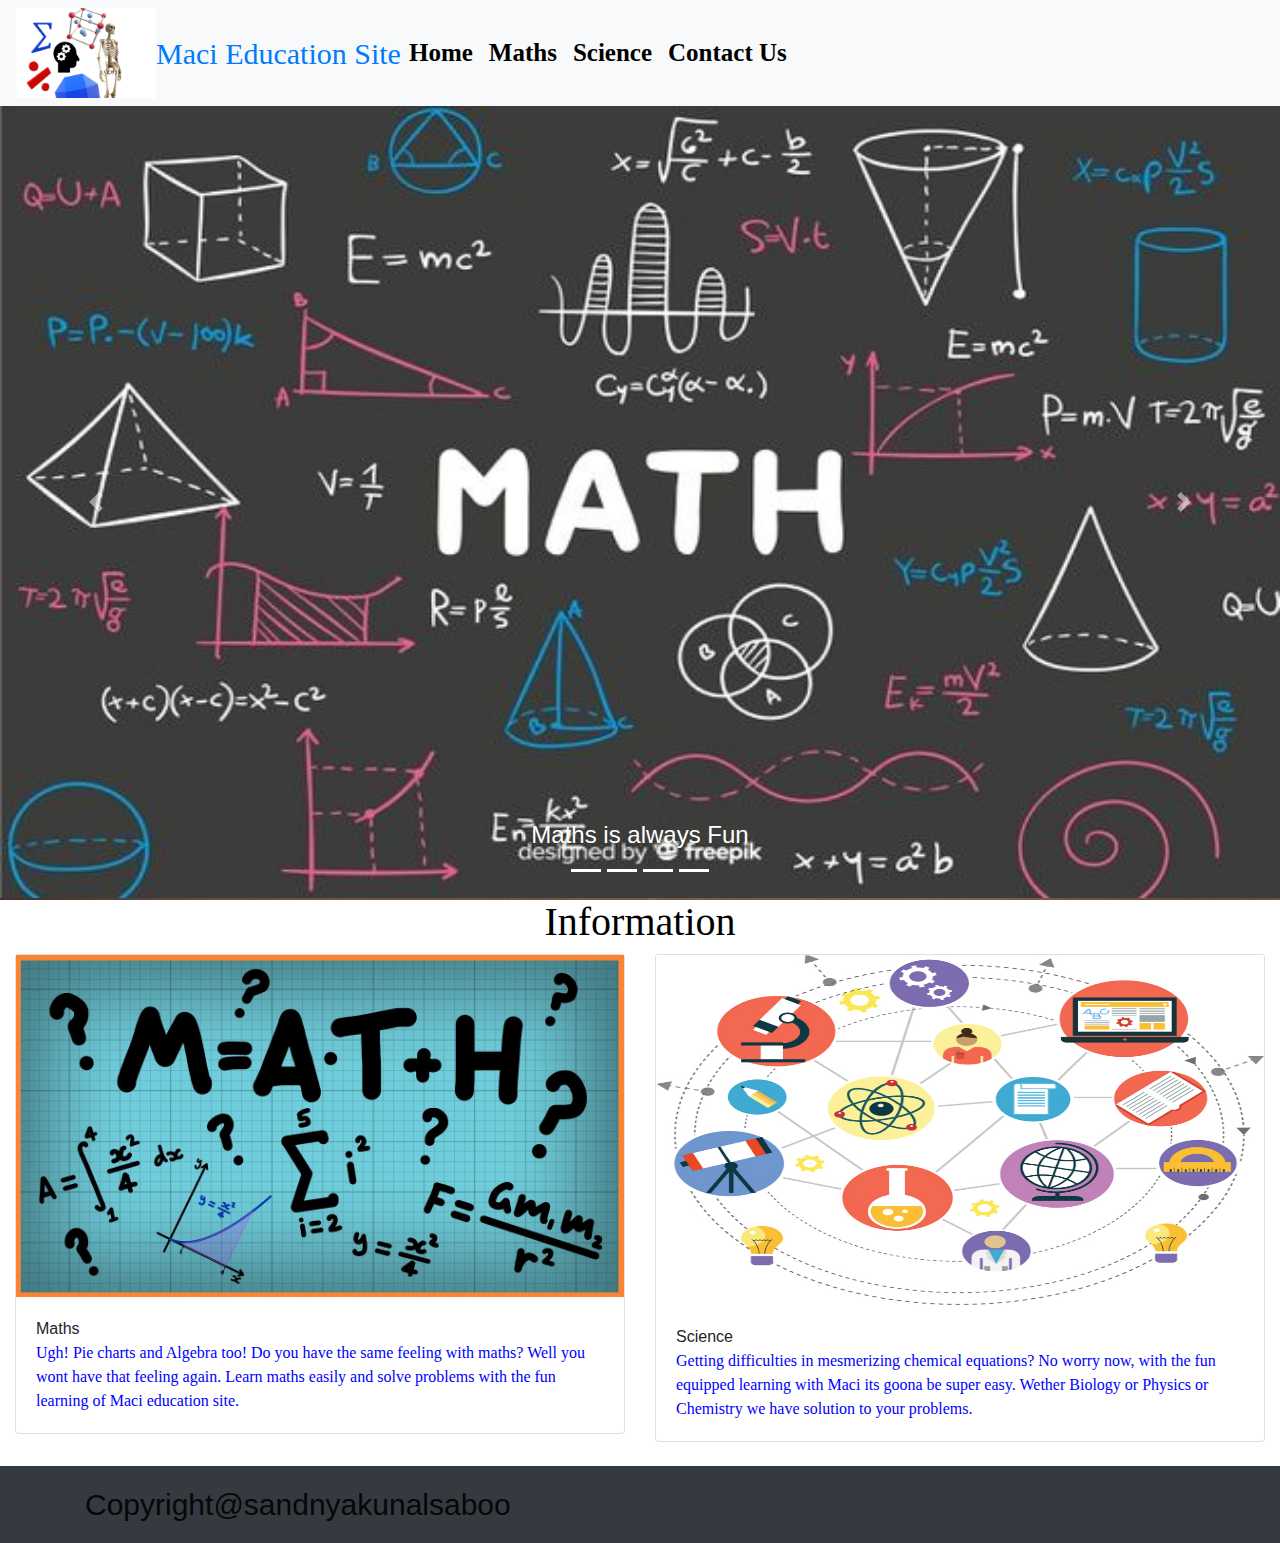
<file: index.html>
<!DOCTYPE html>
   <head>
	    <title>MaciEducation</title>
	    <link rel="stylesheet" href="css/style.css"></link> 
	    <link rel="stylesheet" href="css/bootstrap.min.css"></link>
	    <script src="js/jquery.min.js"></script>
	    <script src="js/bootstrap.min.js"></script>
    <style>
    	        footer{
        	font-size:30px;
        	color: #070707;
        }
        marquee {
        	font-size: 25px;
        	color: orange;
        }
          </style>
      </head>
      <body >
      	<header>
      		<nav
	    	class="navbar navbar-expand-lg navbar-light bg-light">
	    	<img src="images/Logo2.png"
	    	height="90" width="140">
	    	<a href="#" id="LogoTittle">Maci Education Site </a> <button class="navbar-toggler" type="button" data-toggle="collapse" data-target="#navbarNav" aria-controls="navbarNav" aria-expanded="false" aria-label="Toggle navigation">
    <span class="navbar-toggler-icon"></span>
  </button>
	    	<div class="collapse navbar-collapse" id="navbarNav">
	    		<ul class="navbar-nav">
	    			<li class="nav-item active"> 
	    				<a href="index.html" class="nav-link" id="Menu1"><b>Home</b></a>
	    			</li>
	    				
	    				<li class="nav-item"> 
	    					<a href="Math.html" class="nav-link" id="Menu3"><b>Maths </b></a>
	    				</li>
	    				<li class="nav-item"> 
	    					<a href="Science.html" class="nav-link" id="Menu4"><b> Science</b></a>
	    				</li>
              <LI class="nav-item"> 
                <a href="Contact.html" class="nav-link" id="Menu2"><b>Contact Us</b></a>
              </LI>
	    		</ul>
	    	</div>
	    </nav>
	</header>
      		<main>
      			<section>
      				<div class="carousel slide" id="imageSlider" data-ride="carousel">
      					<ul class="carousel-indicators">
      					<li data-target="#imageSlider" data-slide-to="0" class= "active"> </li>
      					<li data-target="#imageSlider" data-slide-to="1" class= "active"> </li>
      					<li data-target="#imageSlider" data-slide-to="2" class= "active"> </li>	
      					<li data-target="#imageSlider" data-slide-to="3" class= "active"> </li>					
      					</ul>
      					<div class="carousel-inner">
      						<div class="carousel-item active">
      							<img src="images/Maths1.jpg" >
      							<div class="carousel-caption" id="Slide1"> <h4>Maths is always Fun</h4> 
      						</div>
      						</div>
      							<div class="carousel-item ">
      							<img src="images/Science4.jpg" >
      							<div class="carousel-caption" id="Slide2"> <h4>Learn chemicals easily</h4> 
      						</div>
      						</div>
      							<div class="carousel-item ">
      							<img src="images/Maths2.jpg" >
      							<div class="carousel-caption" id="Slide3"> <h4>Test your knowlege</h4> 
      						</div>
      						</div>
      							<div class="carousel-item ">
      							<img src="images/Science2.jpg" >
      							<div class="carousel-caption" id="Slide4"> <h4>Fun Triva</h4>
      						</div>
      							</div>
      					</div>
      					<a class="carousel-control-prev" href="#imageSlider" data-slide="prev">
      						<span class = "carousel-control-prev-icon"> </span>
      					</a>
      					<a class="carousel-control-next" href="#imageSlider" data-slide="next">
      						<span class="carousel-control-next-icon"></span>
      					</a>
      				</div>
      			</section>
      			<section class="container-fluid">
      				<div class="row">
      					<div class="col-md-12">
      						<center>
      							<h2 class="sectiontitle" id="Info">Information</h2>
      						</center>	
      					</div>
      				</div>
      				<div class="row">
      					<div class = "col-md-6">
      						<div class="card ">
      						<img src="images/Math3.jpg">
      						<div class="card-body">
      							<div class="card-tittle">Maths
      								</div>
      								<p class="card-text" id="Maths">Ugh! Pie charts and Algebra too! Do you have the same feeling with maths? Well you wont have that feeling again. Learn maths easily and solve problems with the fun learning of Maci education site.</p>	
      						</div>
      				</div>
      				</div>
      				    <div class = "col-md-6">
      						<div class="card ">
      						<img src="images/Science5.jpg">
      						<div class="card-body">
      							<div class="card-tittle">Science
      								</div>
      								<p class="card-text" id="Science" >Getting difficulties in mesmerizing chemical equations? No worry now, with the fun equipped learning with Maci its goona be super easy. Wether Biology or Physics or Chemistry we have solution to your problems.</p>
      								
      									
      									
      						
      						</div>
      					</div>
      					</div>
      					</div>      
      				</div>
      			</section>
      			<section>
      				
      			</section>
      			<SECTION>
      				
      				
      				
		
      			</SECTION>
      		
        
    </main>
        <footer class=" footer mt-4 py-3 bg-dark">
        	<div class="container">
        Copyright@sandnyakunalsaboo
    </div>
    </footer>
    </body>
  </html>
</file>
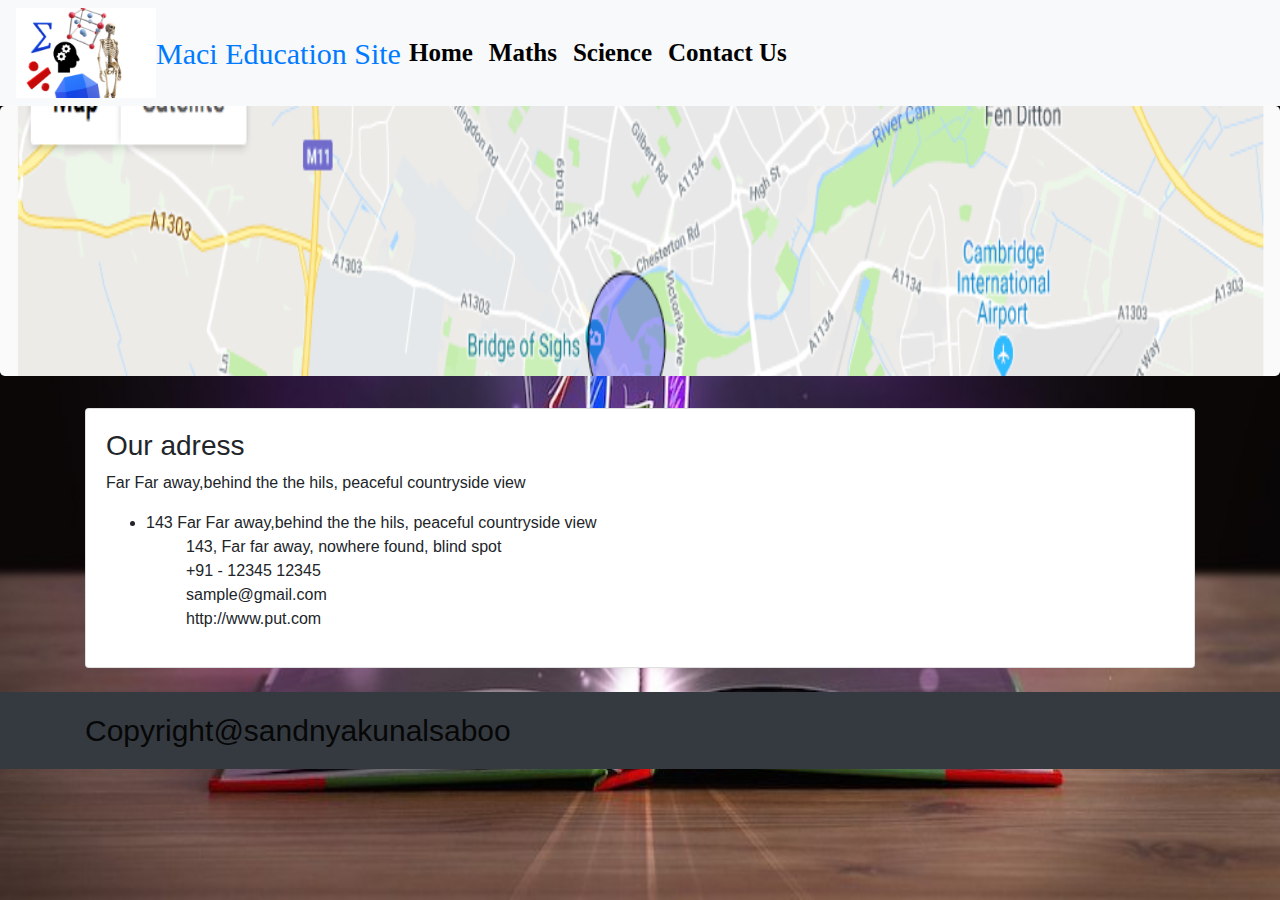
<file: Contact.html>
<!DOCTYPE html>
   <head>
	    <title>MaciEducation</title>
	    <link rel="stylesheet" href="css/style.css"></link> 
	    <link rel="stylesheet" href="https://use.fontawesome.com/releases/v5.6.3/css/all.css" integrity="sha384-UHRtZLI+pbxtHCWp1t77Bi1L4ZtiqrqD80Kn4Z8NTSRyMA2Fd33n5dQ8lWUE00s/" crossorigin="anonymous">
	    <link rel="stylesheet" href="css/bootstrap.min.css"></link>
	    <script src="js/jquery.min.js"></script>
	    <script src="js/bootstrap.min.js"></script>
    <style>
    	        footer{
        	font-size:30px;
        	color: #070707;
        }
        marquee {
        	font-size: 25px;
        	color: orange;
        }
          </style>
      </head>
      <body >
      	<header>
      		<nav
	    	class="navbar navbar-expand-lg navbar-light bg-light">
	    	<img src="images/Logo2.png"
	    	height="90" width="140">
	    	<a href="#" id="LogoTittle">Maci Education Site </a> <button class="navbar-toggler" type="button" data-toggle="collapse" data-target="#navbarNav" aria-controls="navbarNav" aria-expanded="false" aria-label="Toggle navigation">
    <span class="navbar-toggler-icon"></span>
  </button>
	    	<div class="collapse navbar-collapse" id="navbarNav">
	    		<ul class="navbar-nav">
	    			<li class="nav-item active"> 
	    				<a href="index.html" class="nav-link" id="Menu1"><b>Home</b></a>
	    			</li>
	    				
	    				<li class="nav-item"> 
	    					<a href="Math.html" class="nav-link" id="Menu3"><b>Maths </b></a>
	    				</li>
	    				<li class="nav-item"> 
	    					<a href="Science.html" class="nav-link" id="Menu4"><b> Science</b></a>
	    				</li>
	    				<LI class="nav-item"> 
	    					<a href="Contact.html" class="nav-link" id="Menu2"><b>Contact Us</b></a>
	    				</LI>
	    		</ul>
	    	</div>
	    </nav>
	</header>
	<MAIN>
	<div class="jumbotron p-5 contact-img"></div>
	<section>
				<div class="container">
					<div class="row">
						<div class="col-md-12">
							<div class="card">
								<div class="card-body">
									<H3>Our adress</H3>
									<p>
										Far Far away,behind the the hils, peaceful countryside view
									</p>
									<ul>
										<li class="fas fa-map"> 143 Far Far away,behind the the hils, peaceful countryside view
									</li>
									
										<ul style="list-style: none;">
										<li> <i class="fas fa-map"></i> 143, Far far away, nowhere found, blind spot </li>
										<li><i class="fas fa-phone"></i> +91 - 12345 12345 </li>
										<li><i class="fas fa-address-book"></i> sample@gmail.com </li>
										<li><i class="fas fa-award"></i> http://www.put.com</li>
									</ul>
									</ul>

									</div>
							</div>
						</div>
					</div>
				</div>
			</section>



	</MAIN>
	 <footer class=" footer mt-4 py-3 bg-dark">
        	<div class="container">
        Copyright@sandnyakunalsaboo
    </div>
    </footer>
    </body>
  </html>
</file>
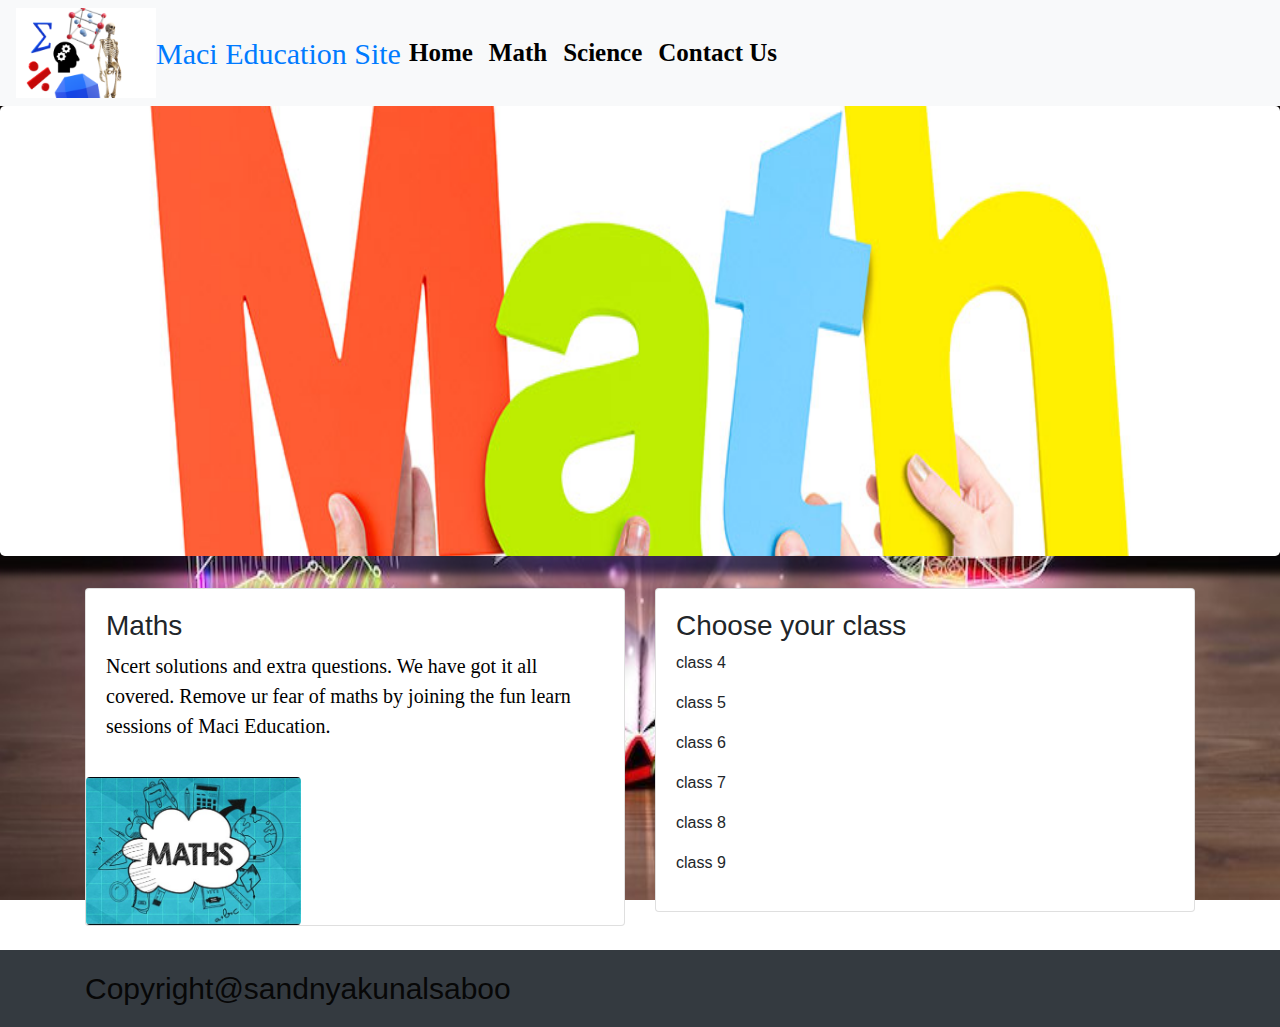
<file: Math.html>
<!DOCTYPE html>
   <head>
	    <title>MaciEducation</title>
	    <link rel="stylesheet" href="css/style.css"></link> 
	    <link rel="stylesheet" href="css/bootstrap.min.css"></link>
	    <script src="js/jquery.min.js"></script>
	    <script src="js/bootstrap.min.js"></script>
    <style>
    	        footer{
        	font-size:30px;
        	color: #070707;
        }
        marquee {
        	font-size: 25px;
        	color: orange;
        }
          </style>
      </head>
      <body>
      	<header>
      		<nav
	    	class="navbar navbar-expand-lg navbar-light bg-light">
	    	<img src="images/Logo2.png"
	    	height="90" width="140">
	    	<a href="#" id="LogoTittle">Maci Education Site </a> <button class="navbar-toggler" type="button" data-toggle="collapse" data-target="#navbarNav" aria-controls="navbarNav" aria-expanded="false" aria-label="Toggle navigation">
    <span class="navbar-toggler-icon"></span>
  </button>
	    	<div class="collapse navbar-collapse" id="navbarNav">
	    		<ul class="navbar-nav">
	    			<li class="nav-item active"> 
	    				<a href="index.html" class="nav-link" id="Menu1"><b>Home</b></a>
	    			</li>
	    				
	    				<li class="nav-item"> 
	    					<a href="Math.html" class="nav-link" id="Menu3"><b>Math</b></a>
	    				</li>
	    				<li class="nav-item"> 
	    					<a href="Science.html" class="nav-link" id="Menu4"><b> Science</b></a>
	    				</li>
	    				<LI class="nav-item"> 
	    					<a href="Contact.html" class="nav-link" id="Menu2"><b>Contact Us</b></a>
	    				</LI>
	    		</ul>
	    	</div>
	    </nav>
	</header>
	<div class="jumbotron p-5 Math-img">
		</div>
	<main>
		
 <section>
				<div class="container">
					<div class="row">
						<div class="col-md-6">
							<div class="card">
								<div class="card-body">
									<h3>Maths </h3>
									<p id="Mathsinfo"> Ncert solutions and extra questions. We have got it all covered. Remove ur fear of maths by joining the fun learn sessions of Maci Education.</p>


								</div>

								<img class="rounded float-right" src="images/Maths4.jpg" height="20%" width="40%" alt="its my home page"/>
							</div>
						</div>
						<div class="col-md-6">
							<div class="card">
								<div class="card-body">
									<h3>Choose your class</h3>
									<p> class 4 </p>
									<p> class 5 </p>
									<p> class 6 </p>
									<p> class 7 </p>
									<p> class 8 </p>
									<p> class 9 </p>

								</div>
								
								
							</div>
						</div>
					</div>
				
		
			
					<div class="row">
						
					</div>
				</div>
			</section>
  	</main>
	<footer class=" footer mt-4 py-3 bg-dark">
	        	<div class="container">
        Copyright@sandnyakunalsaboo
    </div>
    </footer>
    </body>
  </html>
</file>
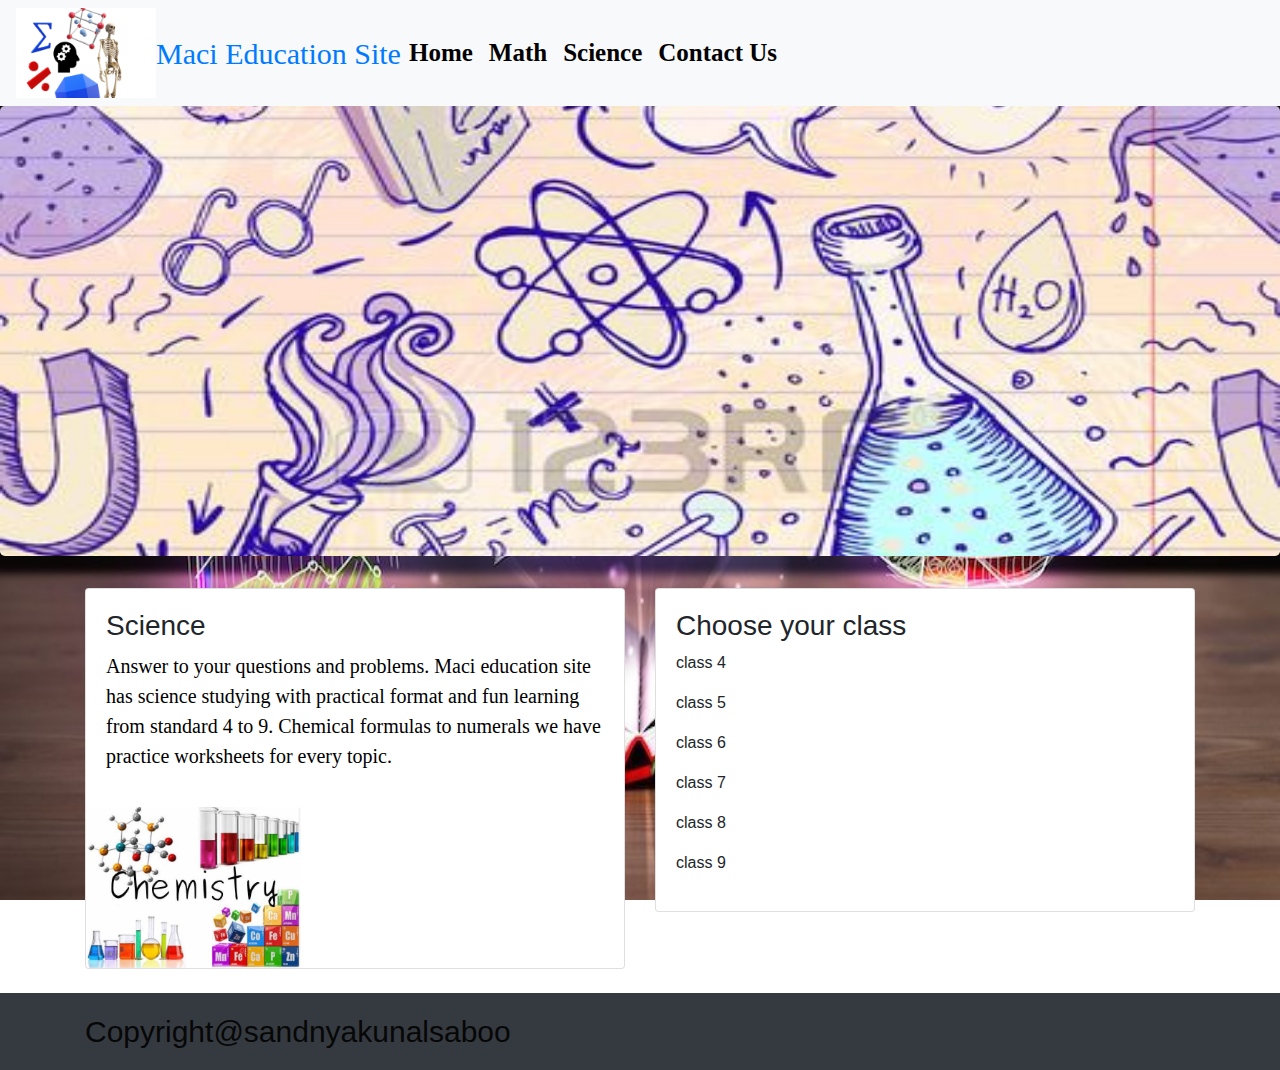
<file: Science.html>
<!DOCTYPE html>
   <head>
	    <title>MaciEducation</title>
	    <link rel="stylesheet" href="css/style.css"></link> 
	    <link rel="stylesheet" href="css/bootstrap.min.css"></link>
	    <script src="js/jquery.min.js"></script>
	    <script src="js/bootstrap.min.js"></script>
    <style>
    	        footer{
        	font-size:30px;
        	color: #070707;
        }
        marquee {
        	font-size: 25px;
        	color: orange;
        }
          </style>
      </head>
      <body>
      	<header>
      		<nav
	    	class="navbar navbar-expand-lg navbar-light bg-light">
	    	<img src="images/Logo2.png"
	    	height="90" width="140">
	    	<a href="#" id="LogoTittle">Maci Education Site </a> <button class="navbar-toggler" type="button" data-toggle="collapse" data-target="#navbarNav" aria-controls="navbarNav" aria-expanded="false" aria-label="Toggle navigation">
    <span class="navbar-toggler-icon"></span>
  </button>
	    	<div class="collapse navbar-collapse" id="navbarNav">
	    		<ul class="navbar-nav">
	    			<li class="nav-item active"> 
	    				<a href="index.html" class="nav-link" id="Menu1"><b>Home</b></a>
	    			</li>
	    				
	    				<li class="nav-item"> 
	    					<a href="Math.html" class="nav-link" id="Menu3"><b>Math</b></a>
	    				</li>
	    				<li class="nav-item"> 
	    					<a href="Science.html" class="nav-link" id="Menu4"><b> Science</b></a>
	    				</li>
	    				<LI class="nav-item"> 
	    					<a href="Contact.html" class="nav-link" id="Menu2"><b>Contact Us</b></a>
	    				</LI>
	    		</ul>
	    	</div>
	    </nav>
	</header>
	<div class="jumbotron p-5 science-img">
		</div>
	<main>
		
 <section>
				<div class="container">
					<div class="row">
						<div class="col-md-6">
							<div class="card">
								<div class="card-body">
									<h3>Science</h3>
									<p id="Scienceinfo">Answer to your questions and problems. Maci education site has science studying with practical format and fun learning from standard 4 to 9. 


Chemical formulas to numerals we have practice worksheets for every topic.</p>


								</div>

								<img class="rounded float-right" src="images/Science7.jpg" height="20%" width="40%" alt="its my home page"/>
							</div>
						</div>
						<div class="col-md-6">
							<div class="card">
								<div class="card-body">
									<h3>Choose your class</h3>
									<p> class 4 </p>
									<p> class 5 </p>
									<p> class 6 </p>
									<p> class 7 </p>
									<p> class 8 </p>
									<p> class 9 </p>

								</div>
								
								
							</div>
						</div>
					</div>
				
		
			
					<div class="row">
						
					</div>
				</div>
			</section>
  	</main>
	<footer class=" footer mt-4 py-3 bg-dark">
	        	<div class="container">
        Copyright@sandnyakunalsaboo
    </div>
    </footer>
    </body>
  </html>
</file>
<file: css/style.css>
body{
    background-image: url('../images/background2.jpg');
    background-repeat: no-repeat;
    background-attachment: fixed;
    background-size: 100% 100%
            }
        #table1 {
        	font-family:Cooper Black;
        	background-color: #ffffff;
        	
        }
        #table1 th {
        	text-align:center;
        	background-color:#8D59CF;
        	color: #98E80E
        }
        header{
            color: red;
        }
        #LogoTittle {
            font-family: Segoe Script;
            font-size: 30px;
            text-decoration: none;

        }
        #Menu1{
            font-family: Forte;
            font-size: 25px;
            color: black 
        }
        #Menu2 {
            font-family: Forte;
            font-size: 25px;
            color: black
        }
        #Menu3 {
            font-family: Forte;
            font-size: 25px;
            color: black
        }
        #Menu4 {
            font-family: Forte;
            font-size: 25px;
            color: black 
        }
        .carousel-inner img {
            max-height: 88vh;
            width: 100%;
        }
    .card img{ 
        max-height: 350px;
    }
#Science{
    color: blue;
    font-family: Elephant;
}
#Maths{
    color: blue;
    font-family: Elephant;
    }
    #Slide2{
        color: black;
    }
    #Slide3{
        color: purple;
    }
    #Slide4{
        color: black;
    }
#Info{
    font-family: Lucida Handwriting;
    font-size: 40px;
    color: black;
}
#Scienceinfo{
    font-size: 20px;
    color: black;
    font-family: Broadway;

}
#Mathsinfo{font-size: 20px;
    color: black;
    font-family: Broadway;
}
.science-img{
    background-image: url('../images/Science10.jpg');
    background-repeat: repeat-y;
    background-attachment: fixed;
    background-size: 100% 100%;
    height : 50vh;
}
.contact-img{
    background-image: url('../images/contact.png');
    background-repeat: repeat-y;
    background-attachment: fixed;
    background-size: 100% 100%;
    height : 30vh;
}
.Math-img{
    background-image: url('../images/IMAGE4.jpg');
    background-repeat: repeat-y;
    background-attachment: fixed;
    background-size: 100% 100%;
    height : 25vh;
    height : 50vh;
}
</file>
